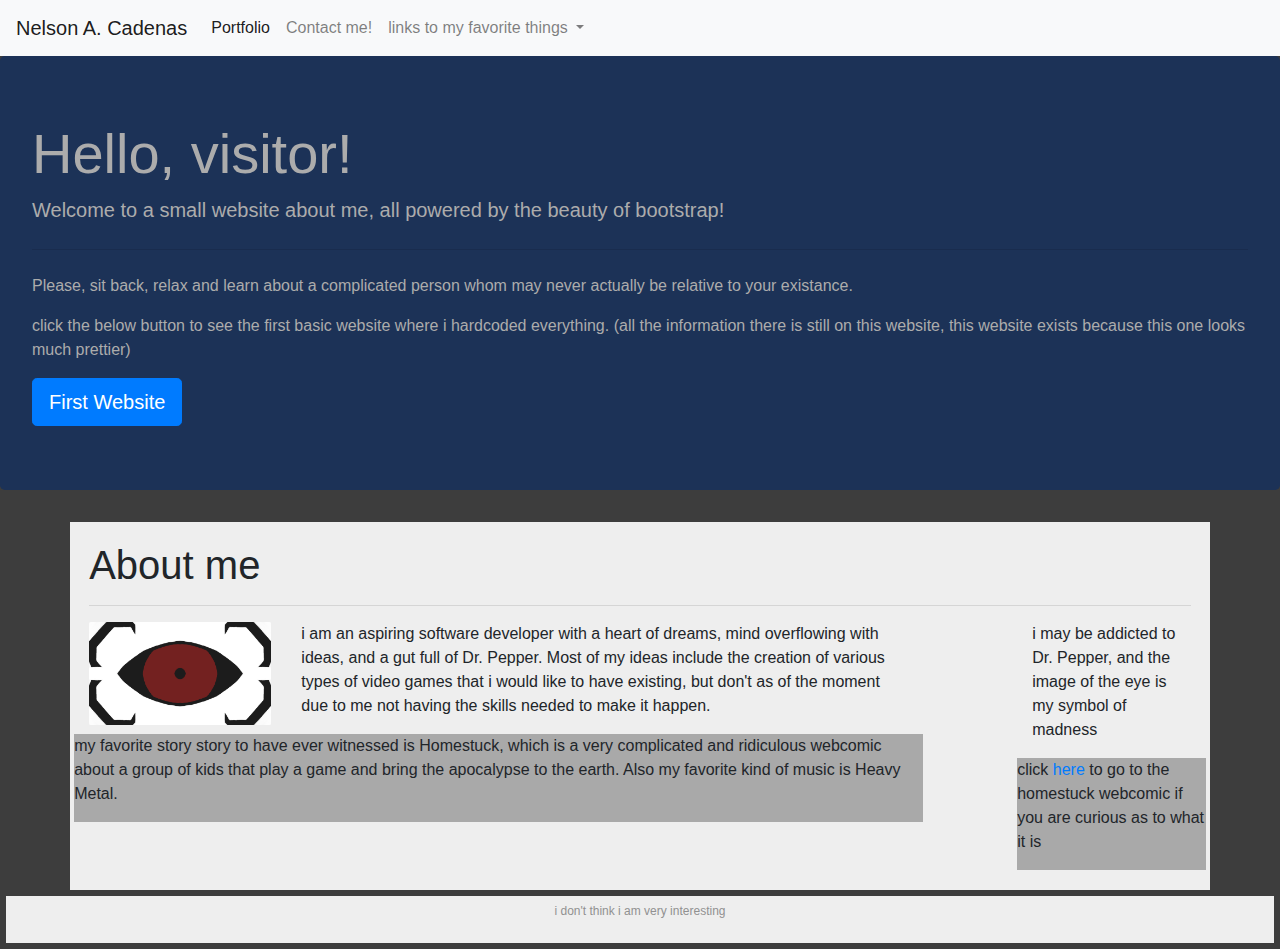
<file: index.html>
<!DOCTYPE html>
<html lang="en">

<head>

    <meta charset="UTF-8">
    <meta name="viewport" content="width=, initial-scale=1.0">
    <meta http-equiv="X-UA-Compatible" content="ie=edge">
    <title>Bootstrapped Nelson</title>
    <link rel="stylesheet" href="https://stackpath.bootstrapcdn.com/bootstrap/4.3.1/css/bootstrap.min.css"
        integrity="sha384-ggOyR0iXCbMQv3Xipma34MD+dH/1fQ784/j6cY/iJTQUOhcWr7x9JvoRxT2MZw1T" crossorigin="anonymous">
    <link rel="stylesheet" href="style.css">

</head>

<body>

    <!--Navbar-->
    <nav class="navbar navbar-expand-lg navbar-light bg-light">
        <a class="navbar-brand" href="#">Nelson A. Cadenas</a>
        <button class="navbar-toggler" type="button" data-toggle="collapse" data-target="#navbarSupportedContent"
            aria-controls="navbarSupportedContent" aria-expanded="false" aria-label="Toggle navigation">
            <span class="navbar-toggler-icon"></span>
        </button>

        <div class="collapse navbar-collapse" id="navbarSupportedContent">
            <ul class="navbar-nav mr-auto">
                <li class="nav-item active">
                    <a class="nav-link" href="portfolio.html">Portfolio <span class="sr-only">(current)</span></a>
                </li>
                <li class="nav-item">
                    <a class="nav-link" href="contact.html">Contact me!</a>
                </li>
                <li class="nav-item dropdown">
                    <a class="nav-link dropdown-toggle" href="#" id="navbarDropdown" role="button"
                        data-toggle="dropdown" aria-haspopup="true" aria-expanded="false">
                        links to my favorite things
                    </a>
                    <div class="dropdown-menu" aria-labelledby="navbarDropdown">
                        <a class="dropdown-item" href="https://homestuck.com" target="_blank">Homestuck</a>
                        <a class="dropdown-item" href="https://youtube.com" target="_blank">Youtube</a>
                        <div class="dropdown-divider"></div>
                        <a class="dropdown-item" href="#">would you like a cookie?</a>
                    </div>
                </li>
            </ul>
            
        </div>
    </nav>

    <!--Jumbotron-->
    <div class="jumbotron">
        <h1 class="display-4">Hello, visitor!</h1>
        <p class="lead">Welcome to a small website about me, all powered by the beauty of bootstrap!</p>
        <hr class="my-4">
        <p>Please, sit back, relax and learn about a complicated person whom may never actually be relative to your
            existance.</p>
        <p>click the below button to see the first basic website where i hardcoded everything. (all the information
            there is still on this website, this website exists because this one looks much prettier)</p>
        <a class="btn btn-primary btn-lg" href="https://nelsoncad.github.io/Basic-portfolio/" target="_blank"
            role="button">First Website</a>
    </div>

    <!--Information section-->

    <section class="container">

        <h1>About me</h1>

        <hr>

        <article class="row">

            <!--Left side of the section-->

            <div class="column col-md-9">

                <Article class="row firstRow">

                    <div class="column col-md-3">
                        <img src="assets/images/EyeOfMadnessSmol.png" alt="Symbol of Madness" width="100%">
                    </div>

                    <div class="column col-md-9">
                        <P>i am an aspiring software developer with a heart of dreams, mind overflowing with ideas, and
                            a gut full of Dr. Pepper. Most of my ideas include the creation of various types of video
                            games that i would like to have existing, but don't as of the moment due to me not having
                            the skills needed to make it happen.</P>
                    </div>

                </Article>

                <Article class="row secondRow">
                    <p>
                        my favorite story story to have ever witnessed is Homestuck, which is a very complicated and
                        ridiculous webcomic about a group of kids that play a game and bring the apocalypse to the
                        earth. Also my favorite kind of music is Heavy Metal.
                    </p>
                </Article>

            </div>

            <!--Right side of the section-->

            <div class="column col-md-1"></div>

            <div class="column col-md-2">

                <Article class=" firstRow">
                    <p>i may be addicted to Dr. Pepper, and the image of the eye is my symbol of madness</p>
                </Article>

                <Article class="row secondRow">

                    <p>click <a href="https://homestuck.com" target="_blank">here</a> to go to the homestuck webcomic if you are curious as to what it is</p>

                </Article>

            </div>

        </article>

    </section>


    <footer>
        <p>i don't think i am very interesting</p>
    </footer>

    <script src="https://code.jquery.com/jquery-3.3.1.slim.min.js"
        integrity="sha384-q8i/X+965DzO0rT7abK41JStQIAqVgRVzpbzo5smXKp4YfRvH+8abtTE1Pi6jizo"
        crossorigin="anonymous"></script>
    <script src="https://cdnjs.cloudflare.com/ajax/libs/popper.js/1.14.7/umd/popper.min.js"
        integrity="sha384-UO2eT0CpHqdSJQ6hJty5KVphtPhzWj9WO1clHTMGa3JDZwrnQq4sF86dIHNDz0W1"
        crossorigin="anonymous"></script>
    <script src="https://stackpath.bootstrapcdn.com/bootstrap/4.3.1/js/bootstrap.min.js"
        integrity="sha384-JjSmVgyd0p3pXB1rRibZUAYoIIy6OrQ6VrjIEaFf/nJGzIxFDsf4x0xIM+B07jRM"
        crossorigin="anonymous"></script>

</body>

</html>
</file>
<file: style.css>
body {
    background-color: #3d3d3d;
    background-image: url("https://www.transparenttextures.com/patterns/maze-white.png");
}

.jumbotron {
    background-color: #1c3257;
background-image: url("https://www.transparenttextures.com/patterns/gplay.png");
color: #acacac;
}

.container {
    background-color: #eee;
    padding: 1.5%;
    margin: 0.5% auto;
}

.firstRow {
    background-color: #eee;
}

.secondRow {
    background-color: darkgray;
}

.cuver {
    width: 125px;
    background: #4aaaa5;
    position: relative;
    margin: 0px;
    font-size: 12px;
    color: navy;
    top: -30px;
    text-align: center;

}

.cuver2 {
    background: #7e2b2b;
    color: #a1a1a1;
}

footer{
    background-color: #eee;
    text-align: center;
    margin: 0.5%;
    padding: 0.5%;
    width: 99%;
    color: rgb(145, 145, 145);
    font-size: 12px;
}
</file>
